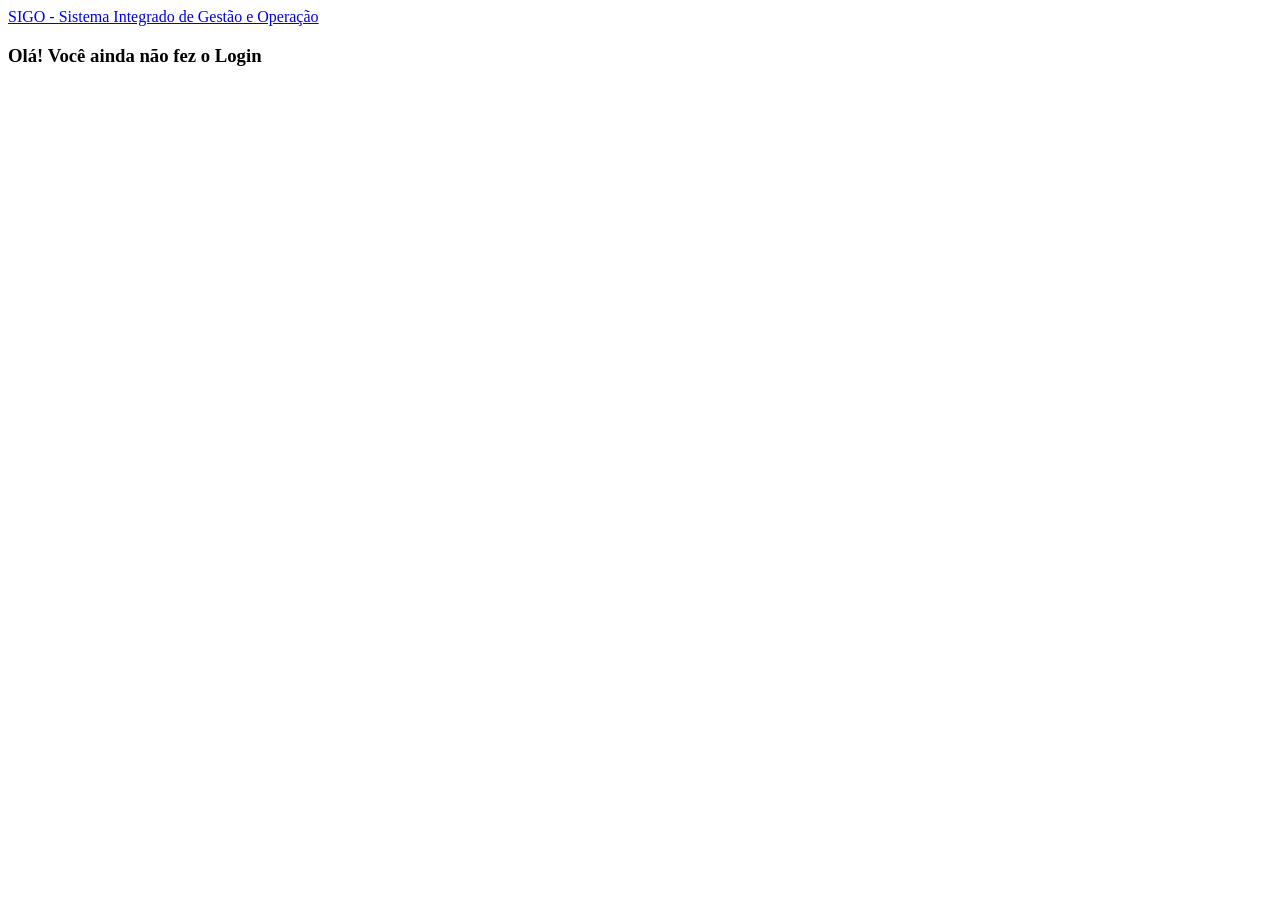
<file: frontend/src/main/resources/templates/index.html>
<!DOCTYPE HTML>
<html lang="en" xmlns:th="http://www.thymeleaf.org">
<head>
<meta charset="UTF-8" />
<title>SIGO - Sistema Integrado de Gestão e Operação</title>
<link th:rel="stylesheet" th:href="@{/webjars/bootstrap/4.0.0-2/css/bootstrap.min.css} " />
<link th:rel="stylesheet" th:href="@{/webjars/font-awesome/5.11.2/css/all.css} "/>
<link th:rel="stylesheet" th:href="@{/css/style.css}" />
</head>
<body>	
   
    <header>
      <nav class="navbar navbar-expand-md navbar-dark bg-dark  justify-content-center">
      	<a class="navbar-brand" href="/">SIGO - Sistema Integrado de Gestão e Operação</a> 
      </nav>
    </header>

    <main class="container">
   		<div class="row row-content">
           	<div class="col-12">
           		<h3>Olá! Você ainda não fez o <a th:href="@{/home}">Login</a> <i class="fas fa-sign-in-alt"></i></h3>
           	</div>
        </div>    
	</main>

   	<div th:replace="fragments/general.html :: footer"></div>

	<script th:src="@{/webjars/jquery/jquery.min.js}"></script>
	<script th:src="@{/webjars/popper.js/umd/popper.min.js}"></script>
	<script th:src="@{/webjars/bootstrap/js/bootstrap.min.js}"></script>
</body>
</html>
</file>
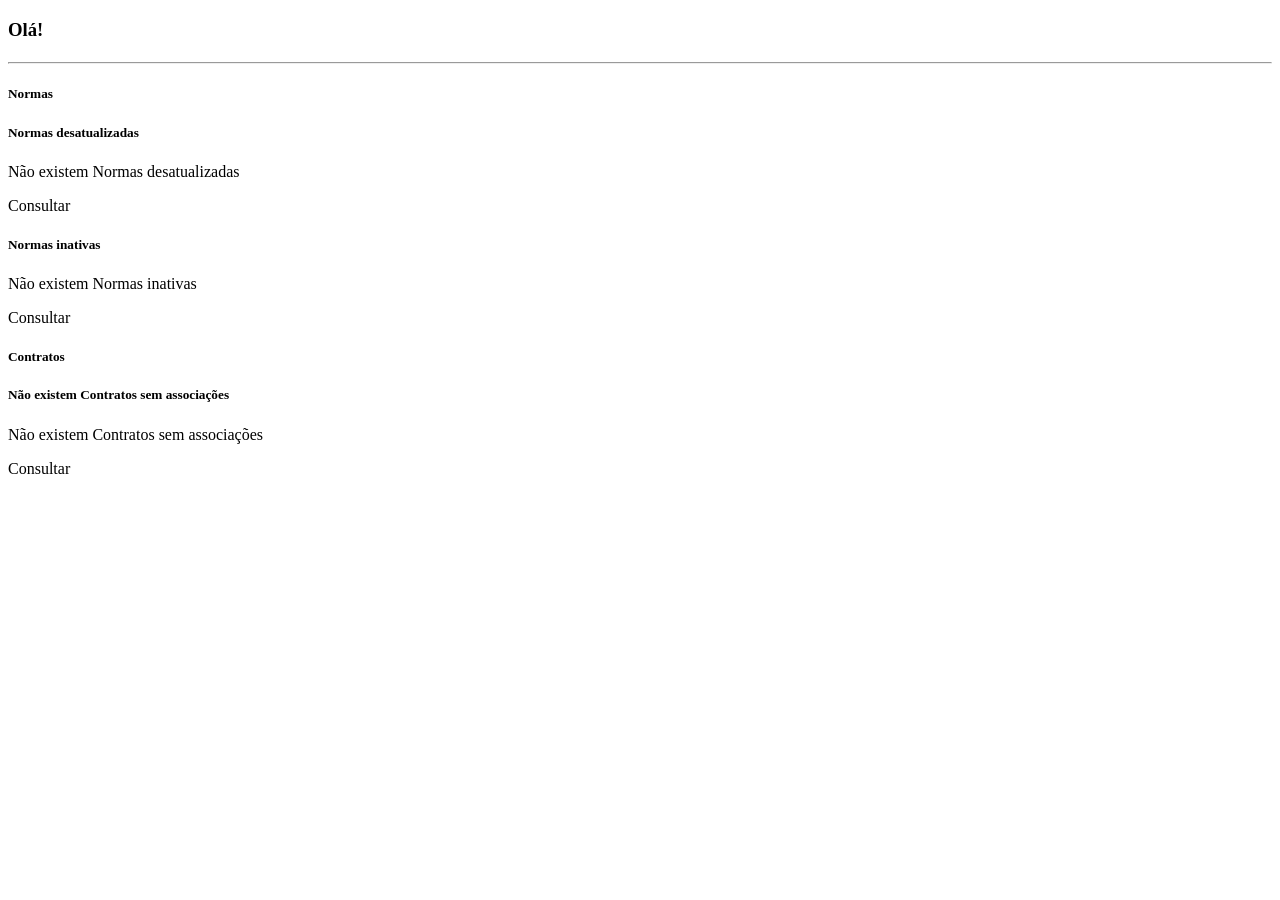
<file: frontend/src/main/resources/templates/home.html>
<!DOCTYPE HTML>
<html lang="en" xmlns:th="http://www.thymeleaf.org">
<head>
<meta charset="UTF-8" />
<title>SIGO - Sistema Integrado de Gestão e Operação</title>
<link th:rel="stylesheet"
	th:href="@{/webjars/bootstrap/4.0.0-2/css/bootstrap.min.css} " />
<link th:rel="stylesheet"
	th:href="@{/webjars/font-awesome/5.11.2/css/all.css} " />
<link th:rel="stylesheet" th:href="@{/css/style.css}" />
</head>
<body>
	<header th:insert="fragments/general.html :: header"></header>

	<main class="container">
		<div class="row ">
			<div class="col-12">
				<h3>Olá!</h3>
				<h1 th:utext="${nomeUsuario}"></h1>
			</div>
		</div>
		<hr>
		<div class="row">
			<div class="col-sm-6" >
				<div class="card" style="width: 18rem;">
					<h5 class="card-header">Normas</h5>
					<div class="card-body">
						<h5 class="card-title" >Normas desatualizadas</h5>
						<p class="card-text" th:if="${normasDesatualizadas != null}" th:utext="${normasDesatualizadas}"></p>
						<p class="card-text" th:if="${normasDesatualizadas == null}">Não existem Normas desatualizadas</p>
						<a class="btn btn-warning" th:if="${normasDesatualizadas != null}" th:href="@{/gestao-normas/}">Consultar</a>
					</div>
					<div class="card-body">
						<h5 class="card-title">Normas inativas</h5>
						<p class="card-text" th:if="${normasInativas != null}" th:utext="${normasInativas}"></p>
						<p class="card-text" th:if="${normasInativas == null}">Não existem Normas inativas</p>
						<a class="btn btn-danger" th:if="${normasInativas != null}" th:href="@{/gestao-normas/}">Consultar</a>
					</div>
				</div>
			</div>
			<div class="col-sm-6" >
				<div class="card" style="width: 18rem;" >
					<h5 class="card-header">Contratos</h5>
					<div class="card-body" th:if="${contratosNovos == null}"> 
						<h5 class="card-title">Não existem Contratos sem associações</h5>
					</div>
					<div class="card-body" th:if="${contratosNovos != null}"> 
						<p class="card-text" th:if="${contratosNovos != null}" th:utext="${contratosNovos}"></p>
						<p class="card-text" th:if="${contratosNovos == null}">Não existem Contratos sem associações</p>
						<a class="btn btn-info" th:if="${contratosNovos == null}" th:href="@{/gestao-contratos/}">Consultar</a>
					</div>
				</div>
			</div>
		</div>
	</main>

	<footer th:insert="fragments/general.html :: footer"></footer>

	<script th:src="@{/webjars/jquery/jquery.min.js}"></script>
	<script th:src="@{/webjars/popper.js/umd/popper.min.js}"></script>
	<script th:src="@{/webjars/bootstrap/js/bootstrap.min.js}"></script>
</body>
</html>
</file>
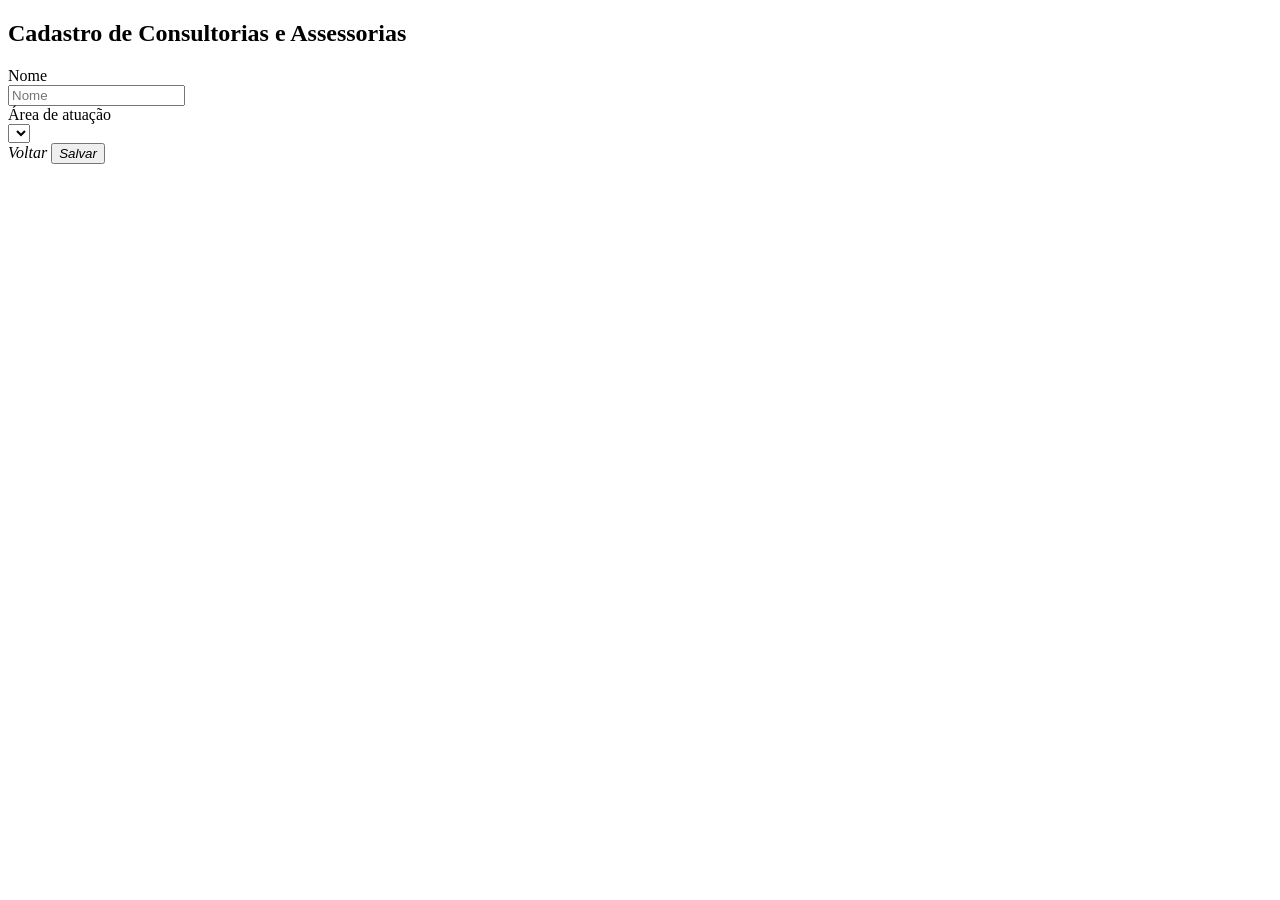
<file: frontend/src/main/resources/templates/consultorias/cadastro.html>
<!DOCTYPE HTML>
<html lang="en" xmlns:th="http://www.thymeleaf.org">
<head>
<meta charset="UTF-8" />
<title>SIGO - Sistema Integrado de Gestão e Operação</title>
<link th:rel="stylesheet" th:href="@{/webjars/bootstrap/4.0.0-2/css/bootstrap.min.css} " />
<link th:rel="stylesheet" th:href="@{/webjars/font-awesome/5.11.2/css/all.css} "/>
<link th:rel="stylesheet" th:href="@{/css/style.css}" />
</head>
<body>

	<header th:insert="fragments/general.html :: header"> </header>

	<main class="container">
		<div th:if="${errorMessage}" th:utext="${errorMessage}" class="alert alert-danger" role="alert" />
		<div th:if="${alertMessage}" th:utext="${alertMessage}" class="alert alert-warning" role="alert" />
		<div th:if="${successMessage}" th:utext="${successMessage}" class="alert alert-success" role="alert" />
	        
	        
	    <div class="row">
            <div class="col-12">
            	<h2>Cadastro de Consultorias e Assessorias</h2>
            </div>   
		</div>
       	<div class="row  row-content">
            <div class="col-12 ">
                
                <form action="#" th:action="@{/gestao-consultorias/cadastrar}" th:object="${consultoria}" method="post">
                    
                   <input type="hidden" th:field="*{id}" id="id" />
                    
                    <div class="form-group row">
                        <label for="firstname" class="col-md-2 col-form-label">Nome</label>
                        <div class="col-md-10">
                            <input class="form-control" type="text" th:field="*{nome}" id="nome" placeholder="Nome"> <span th:if="${#fields.hasErrors('nome')}" th:errors="*{nome}"></span>
                        </div>
                    </div>
                    <div class="form-group row">
                        <label for="firstname" class="col-md-2 col-form-label">Área de atuação</label>
                        <div class="col-md-10">
                            <select class="form-control" th:field="*{area}">
                            	<option th:value="'Insumos'" th:text="Insumos"></option>
    							<option th:value="'Limpeza'" th:text="Limpeza"></option>
    							<option th:value="'Segurança'" th:text="Segurança"></option>
    							<option th:value="'TI'" th:text="TI"></option>
                            </select>
                        </div>
                    </div>

                    <div class="form-group row">
                        <div class="offset-md-2 col-md-10">
                        	<a th:href="@{/gestao-consultorias/}" class="btn btn-secondary" data-toggle="tooltip" data-placement="top" title="Voltar para lista"><i class="fas fa-arrow-circle-left"> Voltar</i></a>
                            <button type="submit" class="btn btn-primary" data-toggle="tooltip" data-placement="top" title="Salvar a Consultoria"><i class="fas fa-save"> Salvar</i></button>
                        </div>
                    </div>
                    
                </form>        
	        
            </div>
        </div>

	</main>

	<div th:replace="fragments/general.html :: footer"></div>

	<script th:src="@{/webjars/jquery/jquery.min.js}"></script>
	<script th:src="@{/webjars/popper.js/umd/popper.min.js}"></script>
	<script th:src="@{/webjars/bootstrap/js/bootstrap.min.js}"></script>
</body>
</html>
</file>
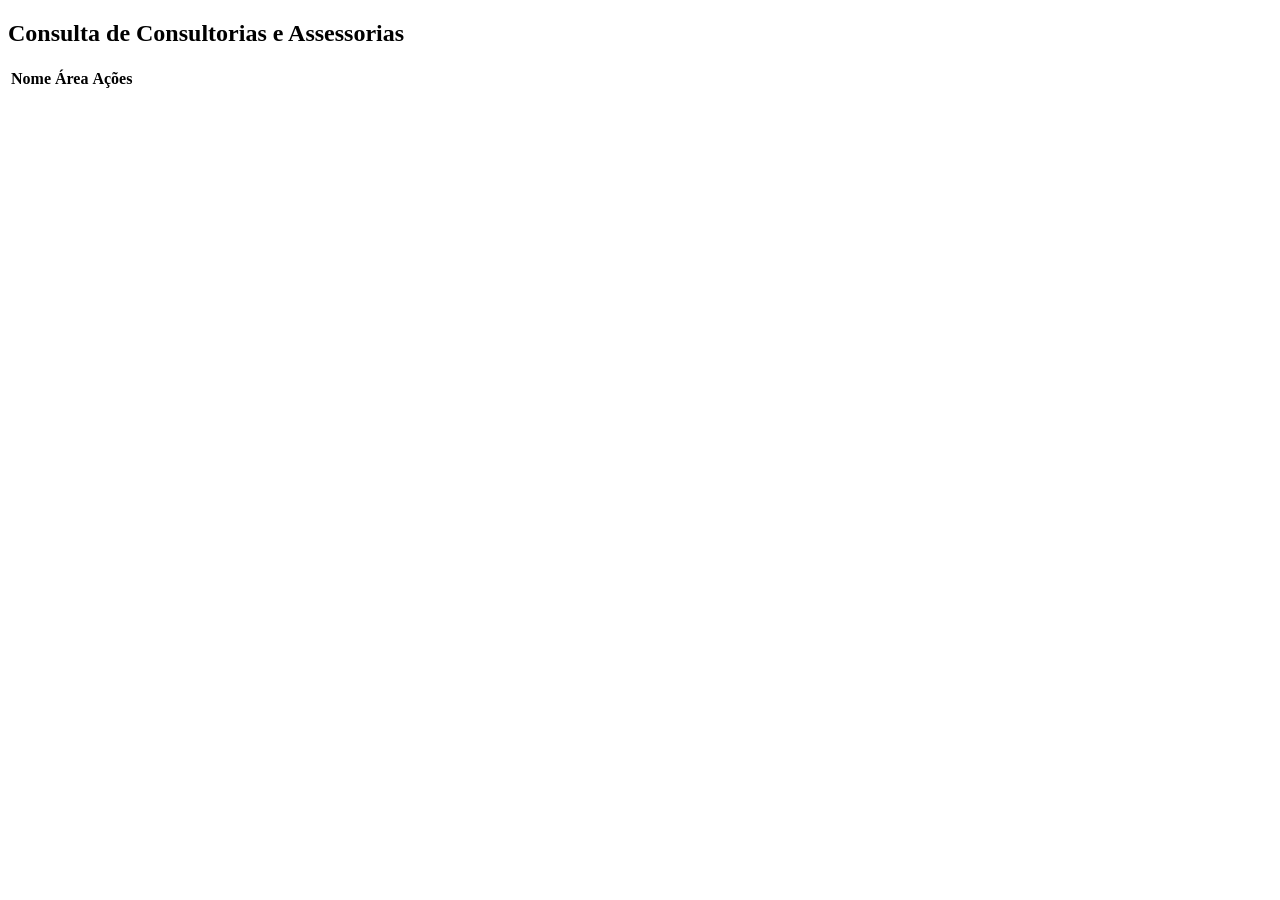
<file: frontend/src/main/resources/templates/consultorias/lista.html>
<!DOCTYPE HTML>
<html lang="en" xmlns:th="http://www.thymeleaf.org">
<head>
<meta charset="UTF-8" />
<title>SIGO - Sistema Integrado de Gestão e Operação</title>
<link th:rel="stylesheet"
	th:href="@{/webjars/bootstrap/4.0.0-2/css/bootstrap.min.css} " />
<link th:rel="stylesheet"
	th:href="@{/webjars/font-awesome/5.11.2/css/all.css} " />
<link th:rel="stylesheet" th:href="@{/css/style.css}" />
</head>
<body>
	<header th:insert="fragments/general.html :: header"> </header>

	<main class="container">
		<div th:if="${errorMessage}" th:utext="${errorMessage}" class="alert alert-danger" role="alert" />
		<div th:if="${alertMessage}" th:utext="${alertMessage}" class="alert alert-warning" role="alert" />
		<div th:if="${successMessage}" th:utext="${successMessage}" class="alert alert-success" role="alert" />
		<div th:if="${infoMessage}" th:utext="${infoMessage}" class="alert alert-dark" role="alert" />

		<div class="row ">
			<div class="col-12">
            	<h2>Consulta de Consultorias e Assessorias</h2>
            </div>   
		</div>
       	<div class="row  row-content">
            <div class="col-12">
				<div class="table-responsive-lg" >

					<table class="table table-striped ">
	 						<thead>
							<tr>
								<th scope="col">Nome</th>
								<th scope="col">Área</th>
								<th scope="col">Ações</th>
							</tr>
	 						</thead>
	 						<tbody th:if="${not #lists.isEmpty(consultorias)}">
							<tr th:each="consultoria : ${consultorias}">
								<td th:text="${consultoria.nome}" />
								<td th:text="${consultoria.area}" />
					            <td>	
					            	<a th:href="@{/gestao-consultorias/visualizar/(id=${consultoria.id})}" class="btn btn-info"  data-toggle="tooltip" data-placement="top" title="Visualizar os dados da Consultoria"><i class="far fa-eye"></i></a>
					            	<a th:href="@{/gestao-consultorias/atualizar/(id=${consultoria.id})}" class="btn btn-success" data-toggle="tooltip" data-placement="top" title="Alterar os dados da Consultoria"><i class="fas fa-edit"></i></a>
					            	<a th:href="@{/gestao-consultorias/remover/(id=${consultoria.id})}" onclick="return confirm('Confirma exclusão?');" class="btn btn-danger" data-toggle="tooltip" data-placement="top" title="Excluir a Consultoria"><i class="far fa-trash-alt"></i></a>
					            </td>
							</tr>
						</tbody>
					</table>
				</div>
			</div>
		</div>

	</main>

	<div th:replace="fragments/general.html :: footer"></div>

	<script th:src="@{/webjars/jquery/jquery.min.js}"></script>
	<script th:src="@{/webjars/popper.js/umd/popper.min.js}"></script>
	<script th:src="@{/webjars/bootstrap/js/bootstrap.min.js}"></script>
</body>
</html>
</file>
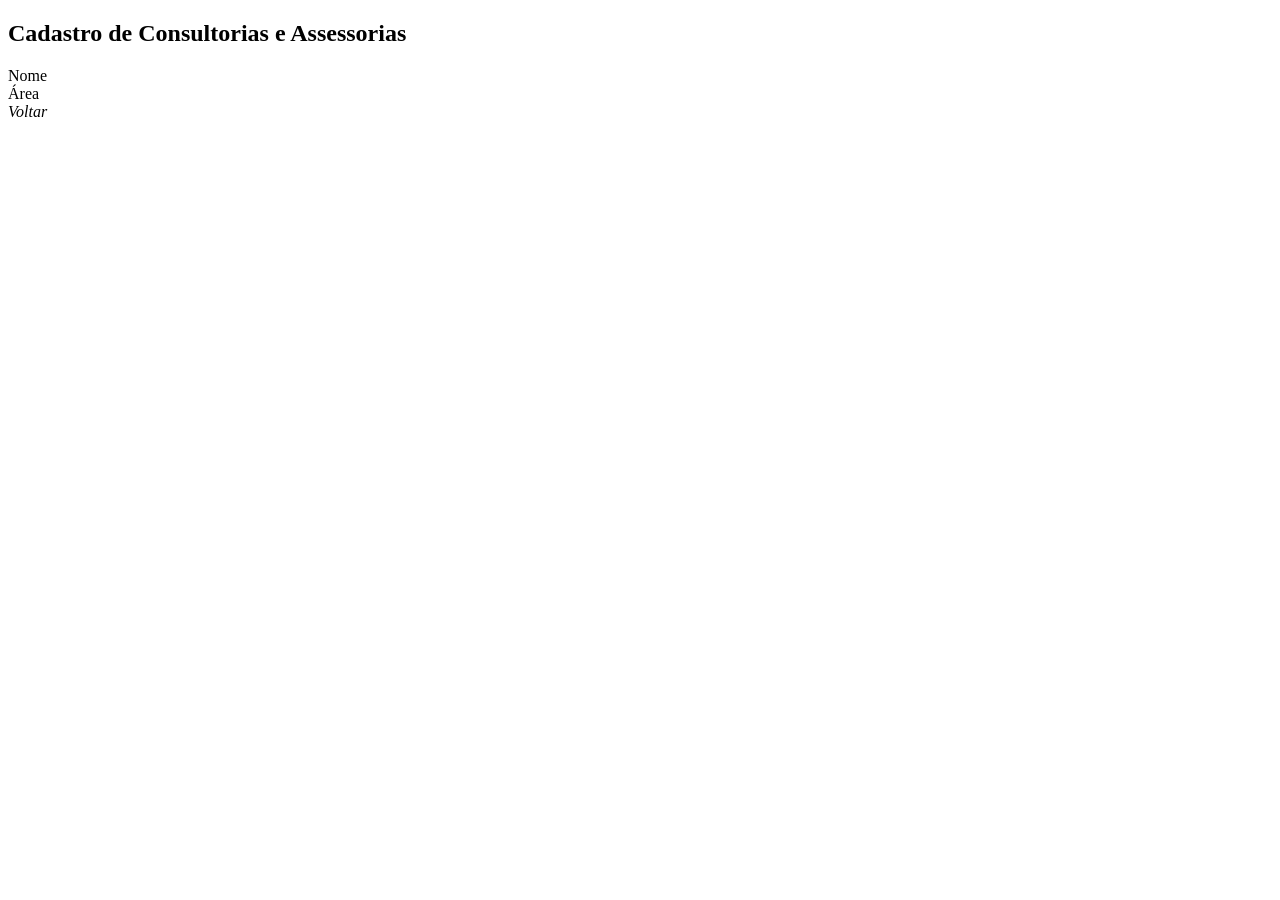
<file: frontend/src/main/resources/templates/consultorias/view.html>
<!DOCTYPE HTML>
<html lang="en" xmlns:th="http://www.thymeleaf.org">
<head>
<meta charset="UTF-8" />
<title>SIGO - Sistema Integrado de Gestão e Operação</title>
<link th:rel="stylesheet" th:href="@{/webjars/bootstrap/4.0.0-2/css/bootstrap.min.css} " />
<link th:rel="stylesheet" th:href="@{/webjars/font-awesome/5.11.2/css/all.css} "/>
<link th:rel="stylesheet" th:href="@{/css/style.css}" />
</head>
<body>

	<header th:insert="fragments/general.html :: header"> </header>

	<main class="container">
		<div th:if="${errorMessage}" th:utext="${errorMessage}" class="alert alert-danger" role="alert" />
		<div th:if="${alertMessage}" th:utext="${alertMessage}" class="alert alert-warning" role="alert" />
		<div th:if="${successMessage}" th:utext="${successMessage}" class="alert alert-success" role="alert" />
	        
	        
	    <div class="row">
            <div class="col-12">
            	<h2>Cadastro de Consultorias e Assessorias</h2>
            </div>   
		</div>
       	<div class="row  row-content">
            <div class="col-12 ">
            	<form action="#" th:object="${consultoria}" >                        
                                                   
                    <div class="form-group row">
                    	<span class="col-md-2">Nome</span>
						<span class="col-md-10" th:text="*{nome}"></span>
                    </div>                        
                    <div class="form-group row">
                    	<span class="col-md-2">Área</span>
						<span class="col-md-10" th:text="*{area}"></span>
                    </div>          

                    <div class="form-group row">
                        <div class="offset-md-2 col-md-10">
                           <a th:href="@{/gestao-consultorias/}" class="btn btn-secondary" data-toggle="tooltip" data-placement="top" title="Voltar para lista"><i class="fas fa-arrow-circle-left"> Voltar</i></a>
                            
                        </div>
                    </div>
                 </form>             
	        
            </div>
        </div>

	</main>

	<div th:replace="fragments/general.html :: footer"></div>

	<script th:src="@{/webjars/jquery/jquery.min.js}"></script>
	<script th:src="@{/webjars/popper.js/umd/popper.min.js}"></script>
	<script th:src="@{/webjars/bootstrap/js/bootstrap.min.js}"></script>
</body>
</html>
</file>
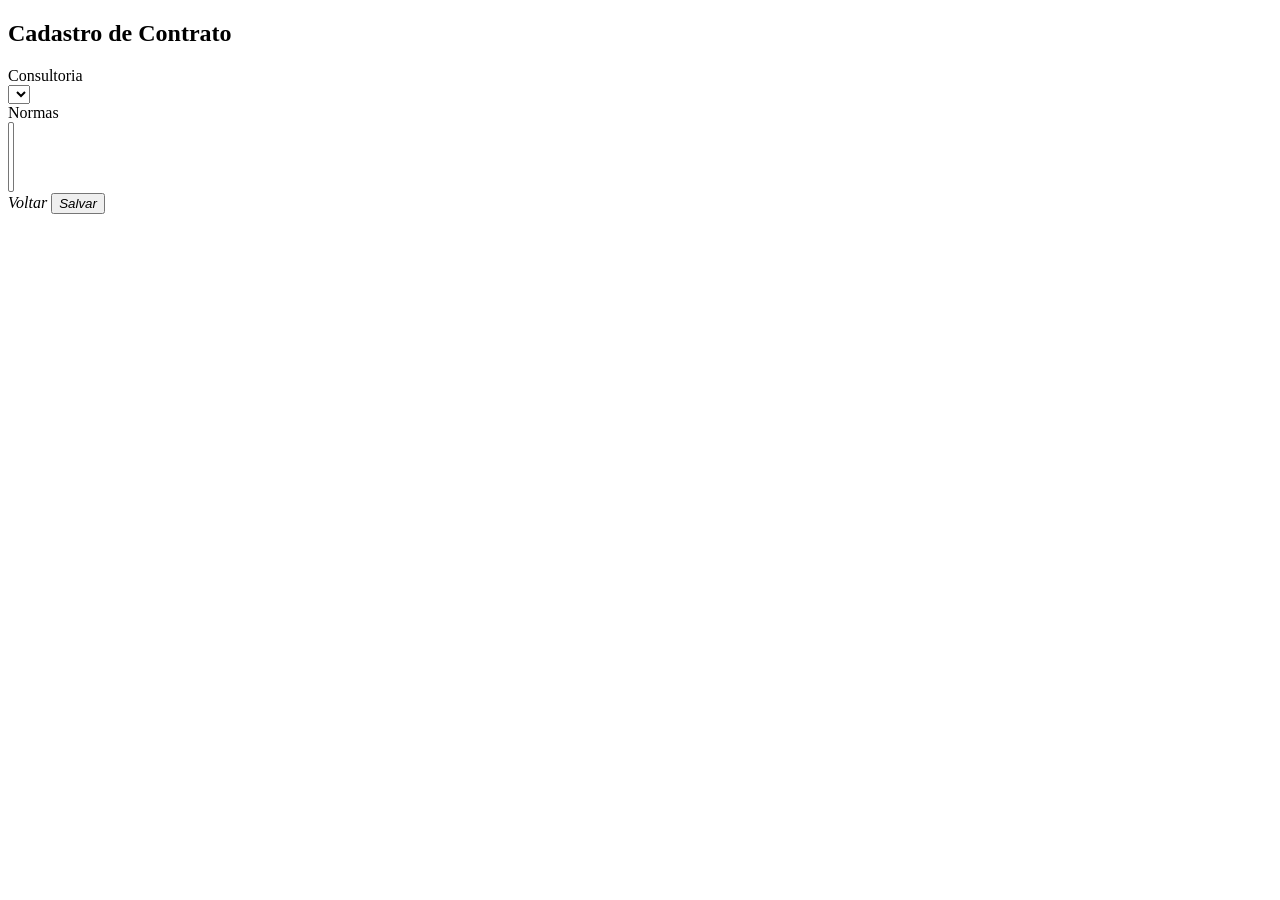
<file: frontend/src/main/resources/templates/contratos/cadastro.html>
<!DOCTYPE HTML>
<html lang="en" xmlns:th="http://www.thymeleaf.org">
<head>
<meta charset="UTF-8" />
<title>SIGO - Sistema Integrado de Gestão e Operação</title>
<link th:rel="stylesheet" th:href="@{/webjars/bootstrap/4.0.0-2/css/bootstrap.min.css} " />
<link th:rel="stylesheet" th:href="@{/webjars/font-awesome/5.11.2/css/all.css} "/>
<link th:rel="stylesheet" th:href="@{/css/style.css}" />
</head>
<body>

	<header th:insert="fragments/general.html :: header"> </header>

	<main class="container">
		<div th:if="${errorMessage}" th:utext="${errorMessage}" class="alert alert-danger" role="alert" />
		<div th:if="${alertMessage}" th:utext="${alertMessage}" class="alert alert-warning" role="alert" />
		<div th:if="${successMessage}" th:utext="${successMessage}" class="alert alert-success" role="alert" />
	        
	        
	    <div class="row">
            <div class="col-12">
            	<h2>Cadastro de Contrato</h2>
            </div>   
		</div>
       	<div class="row  row-content">
            <div class="col-12 ">
                
                <form action="#" th:action="@{/gestao-contratos/cadastrar}" th:object="${contrato}" method="post">
                    
                   <input type="hidden" th:field="*{id}" id="id" />
                   <input type="hidden" th:field="*{idContratoExterno}" id="idContratoExterno" />
                   <input type="hidden" th:field="*{area}" id="area" />
                   <input type="hidden" th:field="*{texto}" id="texto" />
                    
                    <div class="form-group row">
                        <label for="firstname" class="col-md-2 col-form-label">Consultoria</label>
                        <div class="col-md-10">
							<select class="form-control" th:field="*{idConsultoria}">                            	
    							<option 
    								th:each="consultoria : ${listaConsultorias}" 
    								th:value="${consultoria.id}" 
    								th:text="${consultoria.nome}" >
    							</option>
                            </select>       
                        </div>
                    </div>
                    
                    <div class="form-group row">
                        <label for="firstname" class="col-md-2 col-form-label">Normas</label>
                        <div class="col-md-10">
							<select class="form-control" th:field="*{normas}" multiple="multiple">                            	
    							<option 
    								th:each="norma : ${listaNormas}" 
    								th:value="${norma.id}" 
    								th:text="${norma.orgao} + ${norma.numero}" >
    							</option>
                            </select>       
                        </div>
                    </div>

                    <div class="form-group row">
                        <div class="offset-md-2 col-md-10">
                        	<a th:href="@{/gestao-contratos/}" class="btn btn-secondary" data-toggle="tooltip" data-placement="top" title="Voltar para lista"><i class="fas fa-arrow-circle-left"> Voltar</i></a> 
                        	<button type="submit" class="btn btn-primary" data-toggle="tooltip" data-placement="top" title="Salvar a associção do Contrato"><i class="fas fa-save"> Salvar</i></button>                                             
                        </div>
                    </div>
                    
                </form>        
	        
            </div>
        </div>

	</main>

	<div th:replace="fragments/general.html :: footer"></div>

	<script th:src="@{/webjars/jquery/jquery.min.js}"></script>
	<script th:src="@{/webjars/popper.js/umd/popper.min.js}"></script>
	<script th:src="@{/webjars/bootstrap/js/bootstrap.min.js}"></script>
</body>
</html>
</file>
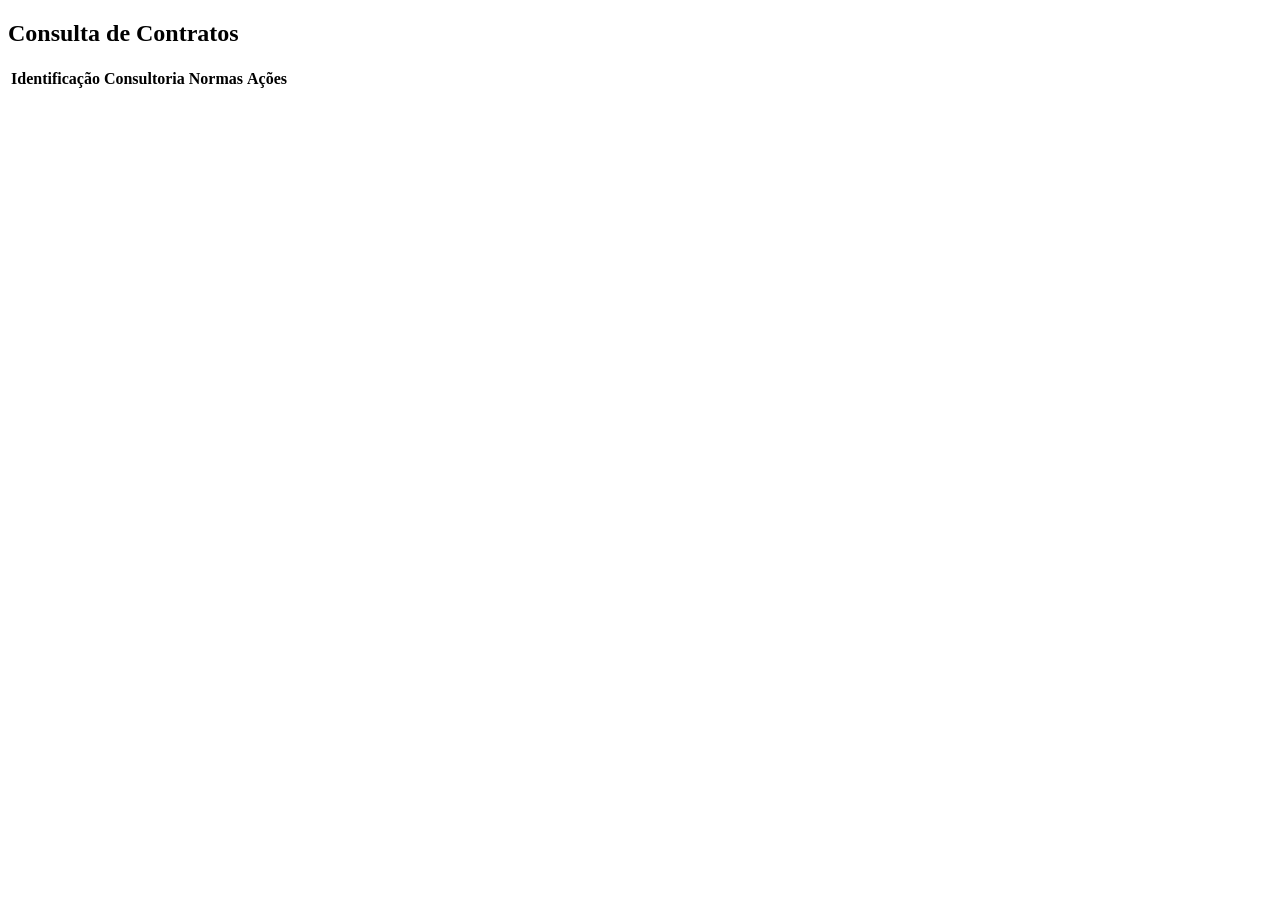
<file: frontend/src/main/resources/templates/contratos/lista.html>
<!DOCTYPE HTML>
<html lang="en" xmlns:th="http://www.thymeleaf.org">
<head>
<meta charset="UTF-8" />
<title>SIGO - Sistema Integrado de Gestão e Operação</title>
<link th:rel="stylesheet"
	th:href="@{/webjars/bootstrap/4.0.0-2/css/bootstrap.min.css} " />
<link th:rel="stylesheet"
	th:href="@{/webjars/font-awesome/5.11.2/css/all.css} " />
<link th:rel="stylesheet" th:href="@{/css/style.css}" />
</head>
<body>
	<header th:insert="fragments/general.html :: header"> </header>

	<main class="container">
		<div th:if="${errorMessage}" th:utext="${errorMessage}" class="alert alert-danger" role="alert" />
		<div th:if="${alertMessage}" th:utext="${alertMessage}" class="alert alert-warning" role="alert" />
		<div th:if="${successMessage}" th:utext="${successMessage}" class="alert alert-success" role="alert" />
		<div th:if="${infoMessage}" th:utext="${infoMessage}" class="alert alert-dark" role="alert" />

		<div class="row ">
			<div class="col-12">
            	<h2>Consulta de Contratos</h2>
            </div>   
		</div>
       	<div class="row  row-content">
            <div class="col-12">
				<div class="table-responsive-lg" >

					<table class="table table-striped ">
	 						<thead>
							<tr>
								<th scope="col">Identificação</th>
								<th scope="col">Consultoria</th>
								<th scope="col">Normas</th>
								<th scope="col">Ações</th>
							</tr>
	 						</thead>
	 						<tbody th:if="${not #lists.isEmpty(contratos)}">
							<tr th:each="contrato : ${contratos}">
								<td th:text="${contrato.idContratoExterno}" />
								<td th:text="${contrato.consultoria}" />
								<td th:text="${contrato.normasFormatado}" />
					            <td>
					            	<a th:href="@{/gestao-contratos/visualizar/(id=${contrato.id})}" class="btn btn-info" data-toggle="tooltip" data-placement="top" title="Visualizar os dados do Contrato"><i class="far fa-eye"></i></a>	
					            	<a th:if="${ contrato.consultoria == '-- não associado --'}" th:href="@{/gestao-contratos/associar/(id=${contrato.id})}" class="btn btn-primary" data-toggle="tooltip" data-placement="top" title="Associar o Contrato"><i class="far fa-file-alt"></i></a>
					            	<a th:if="${ contrato.consultoria != '-- não associado --'}" th:href="@{/gestao-contratos/associar/(id=${contrato.id})}" class="btn btn-success" data-toggle="tooltip" data-placement="top" title="Alterar as associações do Contrato"><i class="far fa-edit"></i></a>					            	 
					            </td>
							</tr>
						</tbody>
					</table>
				</div>
			</div>            
		</div>

	</main>

	<div th:replace="fragments/general.html :: footer"></div>

	<script th:src="@{/webjars/jquery/jquery.min.js}"></script>
	<script th:src="@{/webjars/popper.js/umd/popper.min.js}"></script>
	<script th:src="@{/webjars/bootstrap/js/bootstrap.min.js}"></script>
</body>
</html>
</file>
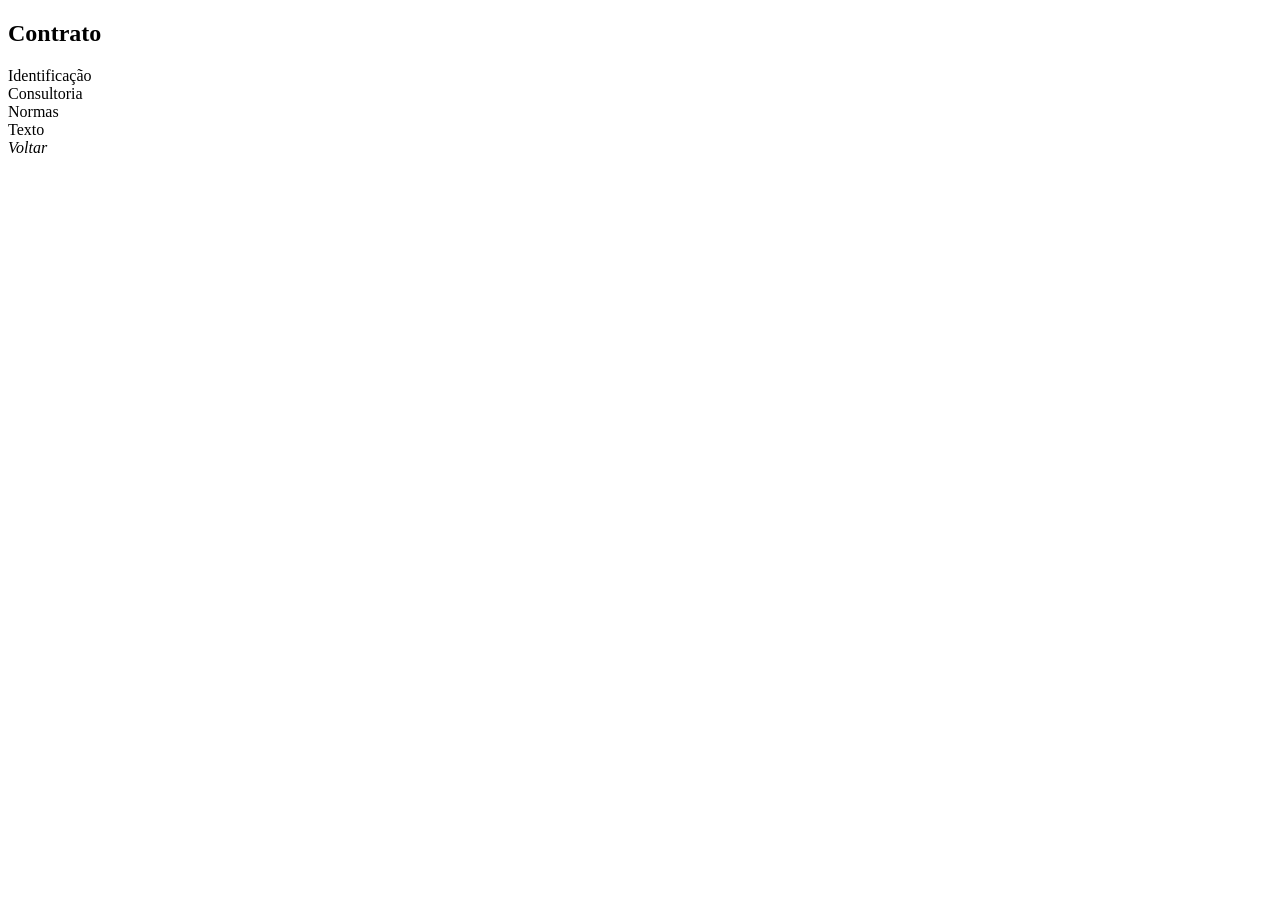
<file: frontend/src/main/resources/templates/contratos/view.html>
<!DOCTYPE HTML>
<html lang="en" xmlns:th="http://www.thymeleaf.org">
<head>
<meta charset="UTF-8" />
<title>SIGO - Sistema Integrado de Gestão e Operação</title>
<link th:rel="stylesheet" th:href="@{/webjars/bootstrap/4.0.0-2/css/bootstrap.min.css} " />
<link th:rel="stylesheet" th:href="@{/webjars/font-awesome/5.11.2/css/all.css} "/>
<link th:rel="stylesheet" th:href="@{/css/style.css}" />
</head>
<body>

	<header th:insert="fragments/general.html :: header"> </header>

	<main class="container">
		<div th:if="${errorMessage}" th:utext="${errorMessage}" class="alert alert-danger" role="alert" />
		<div th:if="${alertMessage}" th:utext="${alertMessage}" class="alert alert-warning" role="alert" />
		<div th:if="${successMessage}" th:utext="${successMessage}" class="alert alert-success" role="alert" />
	        
	        
	    <div class="row">
            <div class="col-12">
            	<h2>Contrato</h2>
            </div>   
		</div>
       	<div class="row  row-content">
            <div class="col-12 ">
            	<form action="#" th:object="${contrato}" >                        
                                                   
                    <div class="form-group row">
                    	<span class="col-md-2">Identificação</span>
						<span class="col-md-10" th:text="*{idContratoExterno}"></span>
                    </div>                        
                    <div class="form-group row">
                    	<span class="col-md-2">Consultoria</span>
						<span class="col-md-10" th:text="*{consultoria}"></span>
                    </div>                              
                    <div class="form-group row">
                    	<span class="col-md-2">Normas</span>
						<span class="col-md-10" th:text="*{normasFormatado}"></span>
                    </div>                            
                    <div class="form-group row">
                    	<span class="col-md-2">Texto</span>
						<span class="col-md-10" th:text="*{texto}"></span>
                    </div>   

                    <div class="form-group row">
                        <div class="offset-md-2 col-md-10">
                           <a th:href="@{/gestao-contratos/}" class="btn btn-secondary" data-toggle="tooltip" data-placement="top" title="Voltar para lista"><i class="fas fa-arrow-circle-left"> Voltar</i></a>                            
                        </div>
                    </div>
                 </form>             
	        
            </div>
        </div>

	</main>

	<div th:replace="fragments/general.html :: footer"></div>

	<script th:src="@{/webjars/jquery/jquery.min.js}"></script>
	<script th:src="@{/webjars/popper.js/umd/popper.min.js}"></script>
	<script th:src="@{/webjars/bootstrap/js/bootstrap.min.js}"></script>
</body>
</html>
</file>
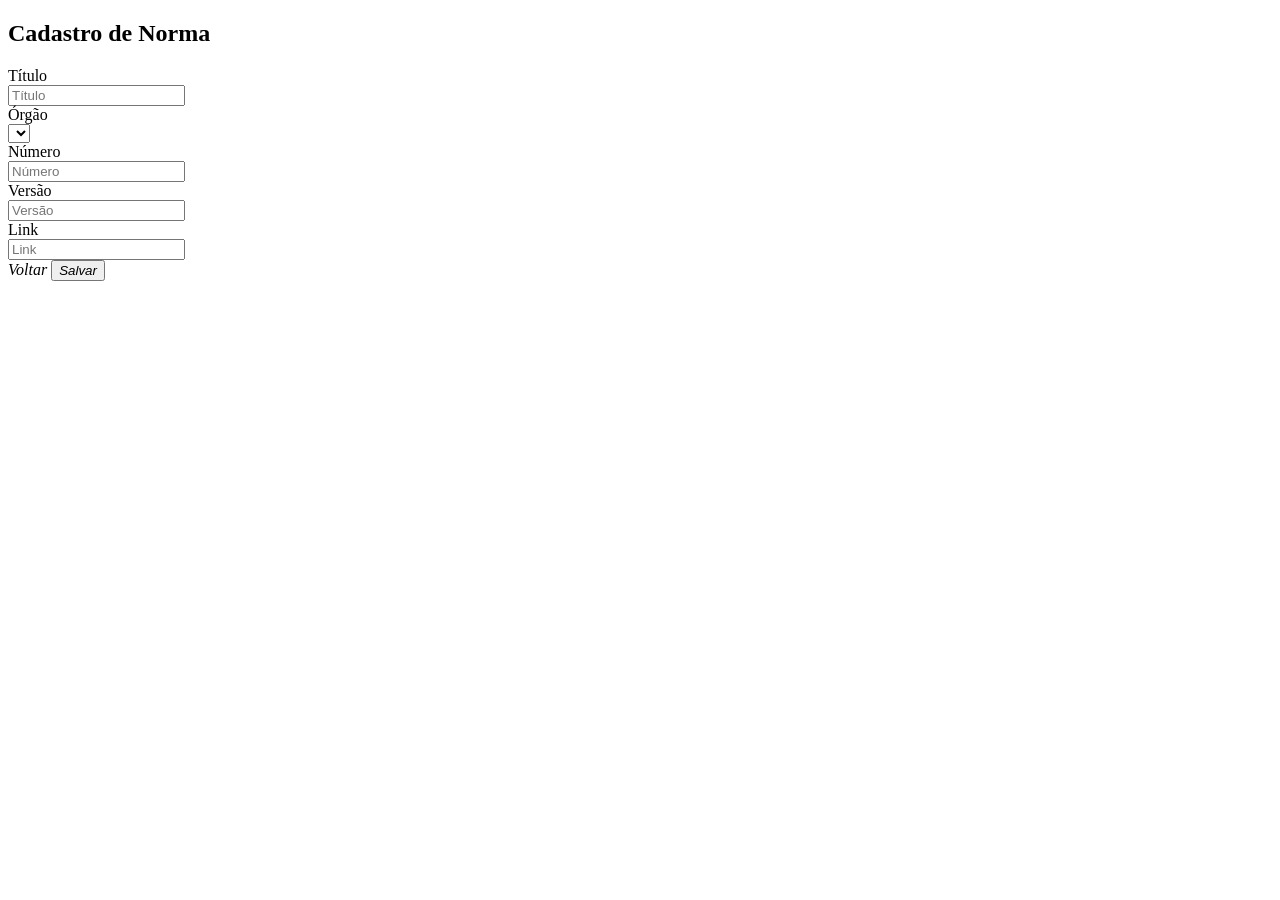
<file: frontend/src/main/resources/templates/normas/cadastro.html>
<!DOCTYPE HTML>
<html lang="en" xmlns:th="http://www.thymeleaf.org">
<head>
<meta charset="UTF-8" />
<title>SIGO - Sistema Integrado de Gestão e Operação</title>
<link th:rel="stylesheet" th:href="@{/webjars/bootstrap/4.0.0-2/css/bootstrap.min.css} " />
<link th:rel="stylesheet" th:href="@{/webjars/font-awesome/5.11.2/css/all.css} "/>
<link th:rel="stylesheet" th:href="@{/css/style.css}" />
</head>
<body>

	<header th:insert="fragments/general.html :: header"> </header>

	<main class="container">
		<div th:if="${errorMessage}" th:utext="${errorMessage}" class="alert alert-danger" role="alert" />
		<div th:if="${alertMessage}" th:utext="${alertMessage}" class="alert alert-warning" role="alert" />
		<div th:if="${successMessage}" th:utext="${successMessage}" class="alert alert-success" role="alert" />
	        
	        
	    <div class="row">
            <div class="col-12">
            	<h2>Cadastro de Norma</h2>
            </div>   
		</div>
       	<div class="row  row-content">
            <div class="col-12 ">
                
                <form action="#" th:action="@{/gestao-normas/cadastrar}" th:object="${norma}" method="post">
                    
                   <input type="hidden" th:field="*{id}" id="id" />
                    
                    <div class="form-group row">
                        <label for="firstname" class="col-md-2 col-form-label">Título</label>
                        <div class="col-md-10">
                            <input class="form-control" type="text" th:field="*{titulo}" id="titulo" placeholder="Título"> <span th:if="${#fields.hasErrors('titulo')}" th:errors="*{titulo}"></span>
                        </div>
                    </div>
                    <div class="form-group row">
                        <label for="firstname" class="col-md-2 col-form-label">Órgão</label>
                        <div class="col-md-10">
                            <select class="form-control" th:field="*{orgao}">
                            	<option th:value="'ABNT'" th:text="ABNT"></option>
    							<option th:value="'IEC'" th:text="IEC"></option>
    							<option th:value="'ISO'" th:text="ISO"></option>
                            </select>
                        </div>
                    </div>
                    <div class="form-group row">
                        <label for="firstname" class="col-md-2 col-form-label">Número</label>
                        <div class="col-md-10">
                            <input class="form-control" type="text" th:field="*{numero}" id="numero" placeholder="Número"> <span th:if="${#fields.hasErrors('numero')}" th:errors="*{numero}"></span>
                        </div>
                    </div>
                    <div class="form-group row">
                        <label for="firstname" class="col-md-2 col-form-label">Versão</label>
                        <div class="col-md-10">
                            <input class="form-control" type="text" th:field="*{versao}" id="versao" placeholder="Versão"> <span th:if="${#fields.hasErrors('numero')}" th:errors="*{numero}"></span>
                        </div>
                    </div>
                    <div class="form-group row">
                        <label for="firstname" class="col-md-2 col-form-label">Link</label>
                        <div class="col-md-10">
                            <input class="form-control" type="text" th:field="*{link}" id="link" placeholder="Link"> <span th:if="${#fields.hasErrors('numero')}" th:errors="*{numero}"></span>
                        </div>
                    </div>

                    <div class="form-group row">
                        <div class="offset-md-2 col-md-10">
                        	<a th:href="@{/gestao-normas/}" class="btn btn-secondary" data-toggle="tooltip" data-placement="top" title="Voltar para lista"><i class="fas fa-arrow-circle-left"> Voltar</i></a>
                            <button type="submit" class="btn btn-primary" data-toggle="tooltip" data-placement="top" title="Salvar a Norma"><i class="fas fa-save"> Salvar</i></button>
                        </div>
                    </div>
                    
                </form>        
	        
            </div>
        </div>

	</main>

	<div th:replace="fragments/general.html :: footer"></div>

	<script th:src="@{/webjars/jquery/jquery.min.js}"></script>
	<script th:src="@{/webjars/popper.js/umd/popper.min.js}"></script>
	<script th:src="@{/webjars/bootstrap/js/bootstrap.min.js}"></script>
</body>
</html>
</file>
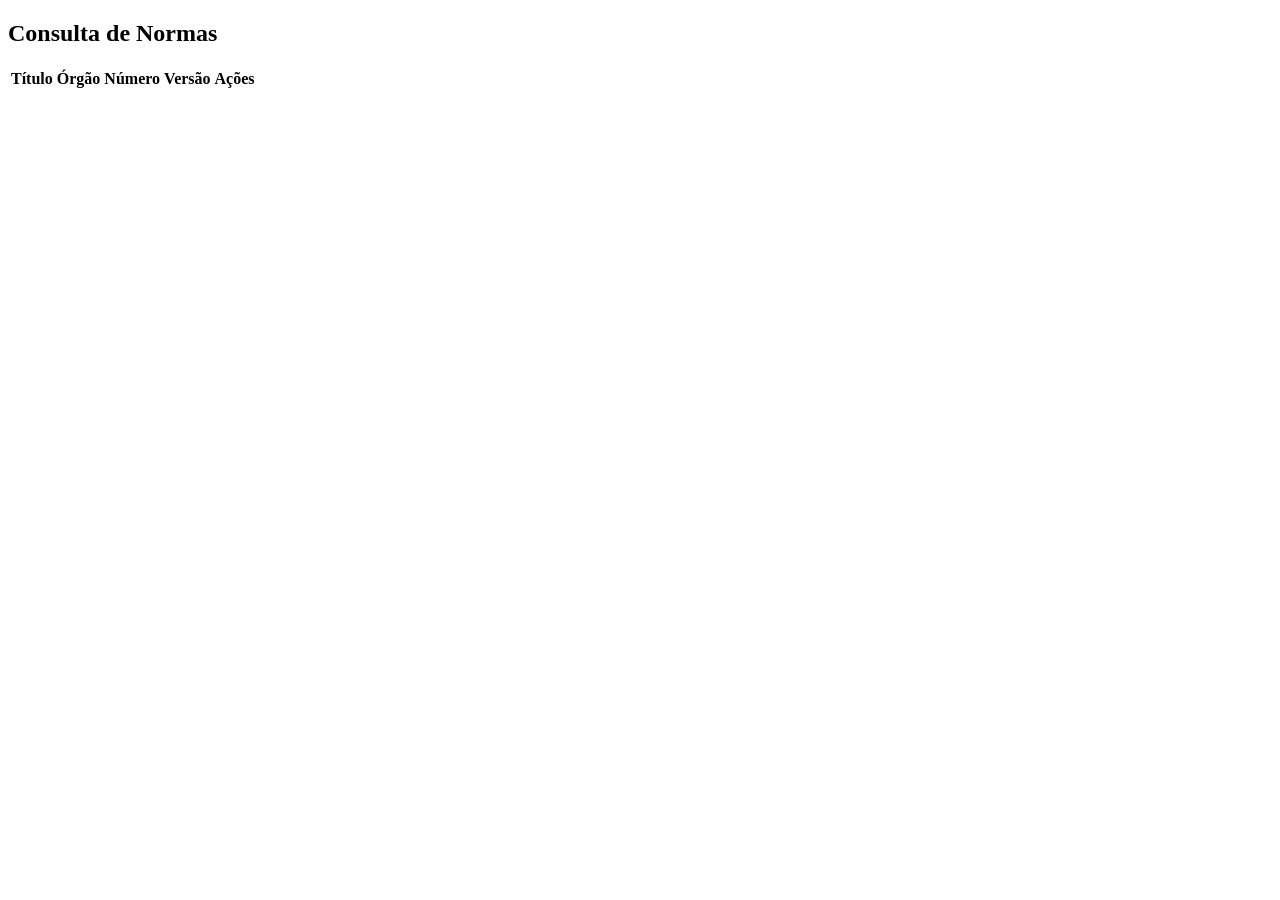
<file: frontend/src/main/resources/templates/normas/lista.html>
<!DOCTYPE HTML>
<html lang="en" xmlns:th="http://www.thymeleaf.org">
<head>
<meta charset="UTF-8" />
<title>SIGO - Sistema Integrado de Gestão e Operação</title>
<link th:rel="stylesheet"
	th:href="@{/webjars/bootstrap/4.0.0-2/css/bootstrap.min.css} " />
<link th:rel="stylesheet"
	th:href="@{/webjars/font-awesome/5.11.2/css/all.css} " />
<link th:rel="stylesheet" th:href="@{/css/style.css}" />
</head>
<body>
	<header th:insert="fragments/general.html :: header"> </header>

	<main class="container">
		<div th:if="${errorMessage}" th:utext="${errorMessage}" class="alert alert-danger" role="alert" />
		<div th:if="${alertMessage}" th:utext="${alertMessage}" class="alert alert-warning" role="alert" />
		<div th:if="${successMessage}" th:utext="${successMessage}" class="alert alert-success" role="alert" />
		<div th:if="${infoMessage}" th:utext="${infoMessage}" class="alert alert-dark" role="alert" />

		<div class="row ">
			<div class="col-12">
            	<h2>Consulta de Normas</h2>
            </div>   
		</div>
       	<div class="row  row-content">
            <div class="col-12">
				<div class="table-responsive-lg" >

					<table class="table table-striped ">
	 						<thead>
							<tr>
								<th scope="col">Título</th>
								<th scope="col">Órgão</th>
								<th scope="col">Número</th>
								<th scope="col">Versão</th>
								<th scope="col">Ações</th>
							</tr>
	 						</thead>
	 						<tbody th:if="${not #lists.isEmpty(normas)}">
							<tr th:each="norma : ${normas}">
								<td th:text="${norma.titulo}" />
								<td th:text="${norma.orgao}" />
								<td th:text="${norma.numero}" />
								<td th:text="${norma.versao}" />
					            <td>		
					            	<a th:if="${not norma.atualizada}" th:href="@{/gestao-normas/visualizar/(id=${norma.id})}" class="btn btn-warning" data-toggle="tooltip" data-placement="top" title="A Norma DESATUALIZADA com relação ao Catálogo de Normas"><i class="fas fa-bolt"></i></a>		            	
					            	<a th:if="${not norma.ativa}" th:href="@{/gestao-normas/visualizar/(id=${norma.id})}" class="btn btn-danger" data-toggle="tooltip" data-placement="top" title="A Norma INATIVA no Catálogo de Normas"><i class="fas fa-bolt"></i></a>
					            	<a th:href="@{/gestao-normas/visualizar/(id=${norma.id})}" class="btn btn-info" data-toggle="tooltip" data-placement="top" title="Visualizar os dados da Norma"><i class="far fa-eye"></i></a>
					            	<a th:href="@{/gestao-normas/atualizar/(id=${norma.id})}" class="btn btn-success" data-toggle="tooltip" data-placement="top" title="Alterar os dados da Norma"><i class="fas fa-edit"></i></a>
					            	<a th:href="@{/gestao-normas/remover/(id=${norma.id})}" onclick="return confirm('Confirma exclusão?');" class="btn btn-danger" data-toggle="tooltip" data-placement="top" title="Excluir a Norma"><i class="far fa-trash-alt"></i></a>
					            </td>
							</tr>
						</tbody>
					</table>
				</div>
			</div>
		</div>

	</main>

	<div th:replace="fragments/general.html :: footer"></div>

	<script th:src="@{/webjars/jquery/jquery.min.js}"></script>
	<script th:src="@{/webjars/popper.js/umd/popper.min.js}"></script>
	<script th:src="@{/webjars/bootstrap/js/bootstrap.min.js}"></script>
</body>
</html>
</file>
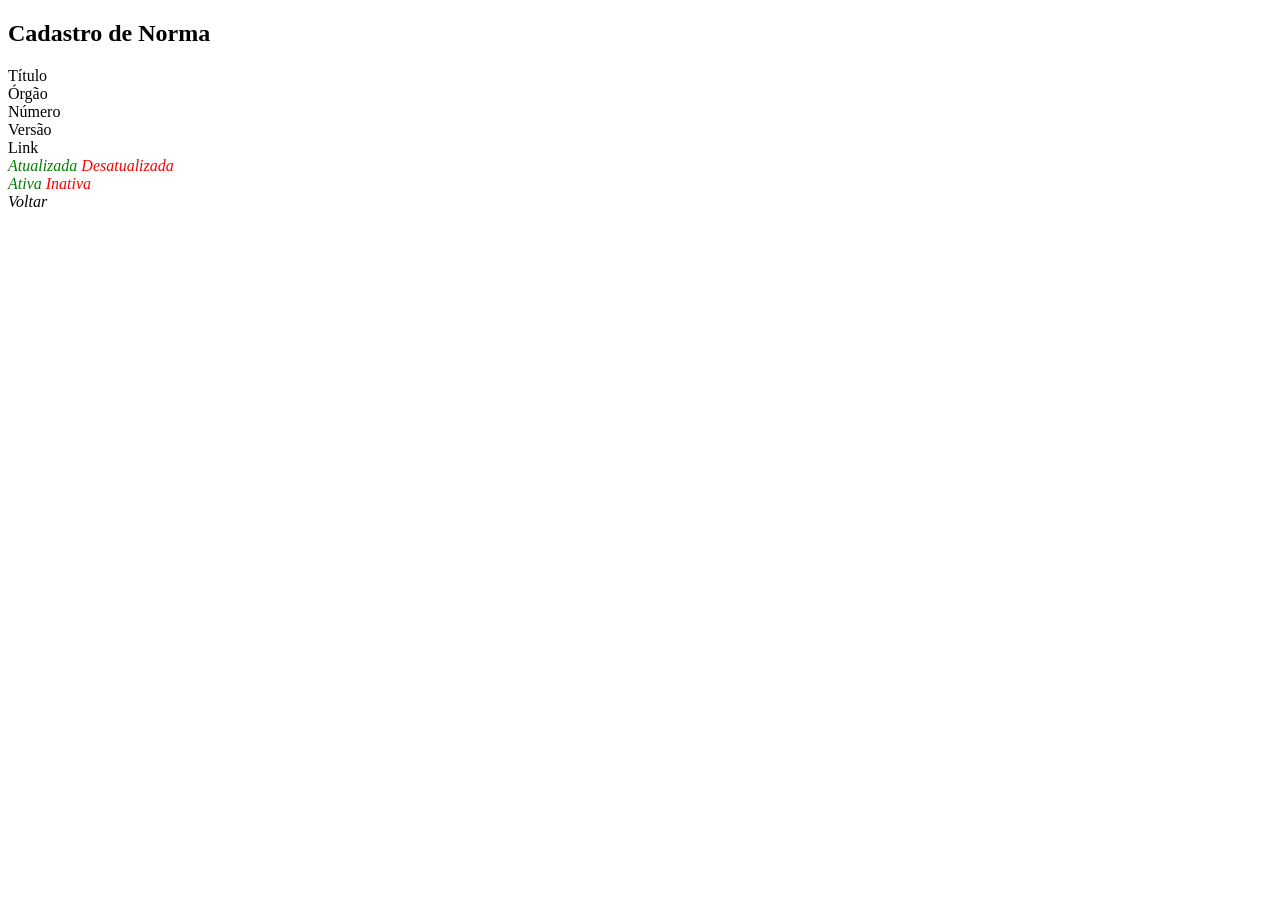
<file: frontend/src/main/resources/templates/normas/view.html>
<!DOCTYPE HTML>
<html lang="en" xmlns:th="http://www.thymeleaf.org">
<head>
<meta charset="UTF-8" />
<title>SIGO - Sistema Integrado de Gestão e Operação</title>
<link th:rel="stylesheet" th:href="@{/webjars/bootstrap/4.0.0-2/css/bootstrap.min.css} " />
<link th:rel="stylesheet" th:href="@{/webjars/font-awesome/5.11.2/css/all.css} "/>
<link th:rel="stylesheet" th:href="@{/css/style.css}" />
</head>
<body>

	<header th:insert="fragments/general.html :: header"> </header>

	<main class="container">
		<div th:if="${errorMessage}" th:utext="${errorMessage}" class="alert alert-danger" role="alert" />
		<div th:if="${alertMessage}" th:utext="${alertMessage}" class="alert alert-warning" role="alert" />
		<div th:if="${successMessage}" th:utext="${successMessage}" class="alert alert-success" role="alert" />
	        
	        
	    <div class="row">
            <div class="col-12">
            	<h2>Cadastro de Norma</h2>
            </div>   
		</div>
       	<div class="row  row-content">
            <div class="col-12 ">
            	<form action="#" th:object="${norma}" >                        
                                                   
                    <div class="form-group row">
                    	<span class="col-md-2">Título</span>
						<span class="col-md-10" th:text="*{titulo}"></span>
                    </div>                        
                    <div class="form-group row">
                    	<span class="col-md-2">Órgão</span>
						<span class="col-md-10" th:text="*{orgao}"></span>
                    </div>                        
                    <div class="form-group row">
                    	<span class="col-md-2">Número</span>
						<span class="col-md-10" th:text="*{numero}"></span>
                    </div>                        
                    <div class="form-group row">
                    	<span class="col-md-2">Versão</span>
						<span class="col-md-10" th:text="*{versao}"></span>
                    </div>                        
                    <div class="form-group row">
                    	<span class="col-md-2">Link</span>
						<span class="col-md-10" th:text="*{link}"></span>
                    </div>                        
                    <div class="form-group row">
                    	<span th:if="${norma.atualizada}" class="col-md-12" style="color: green"><i class="fas fa-calendar-check"> Atualizada</i></span>
                    	<span th:unless="${norma.atualizada}" class="col-md-12" style="color: red"><i class="fas fa-calendar-check"> Desatualizada</i></span>
                    </div>                        
                    <div class="form-group row">
                    	<span th:if="${norma.ativa}" class="col-md-12" style="color: green"><i class="fas fa-calendar-check"> Ativa</i></span>
                    	<span th:unless="${norma.ativa}" class="col-md-12" style="color: red"><i class="fas fa-calendar-check"> Inativa</i></span>
                    </div>

                    <div class="form-group row">
                        <div class="offset-md-2 col-md-10">
                           <a th:href="@{/gestao-normas/}" class="btn btn-secondary" data-toggle="tooltip" data-placement="top" title="Voltar para lista"><i class="fas fa-arrow-circle-left"> Voltar</i></a>
                            
                        </div>
                    </div>
                 </form>             
	        
            </div>
        </div>

	</main>

	<div th:replace="fragments/general.html :: footer"></div>

	<script th:src="@{/webjars/jquery/jquery.min.js}"></script>
	<script th:src="@{/webjars/popper.js/umd/popper.min.js}"></script>
	<script th:src="@{/webjars/bootstrap/js/bootstrap.min.js}"></script>
</body>
</html>
</file>
